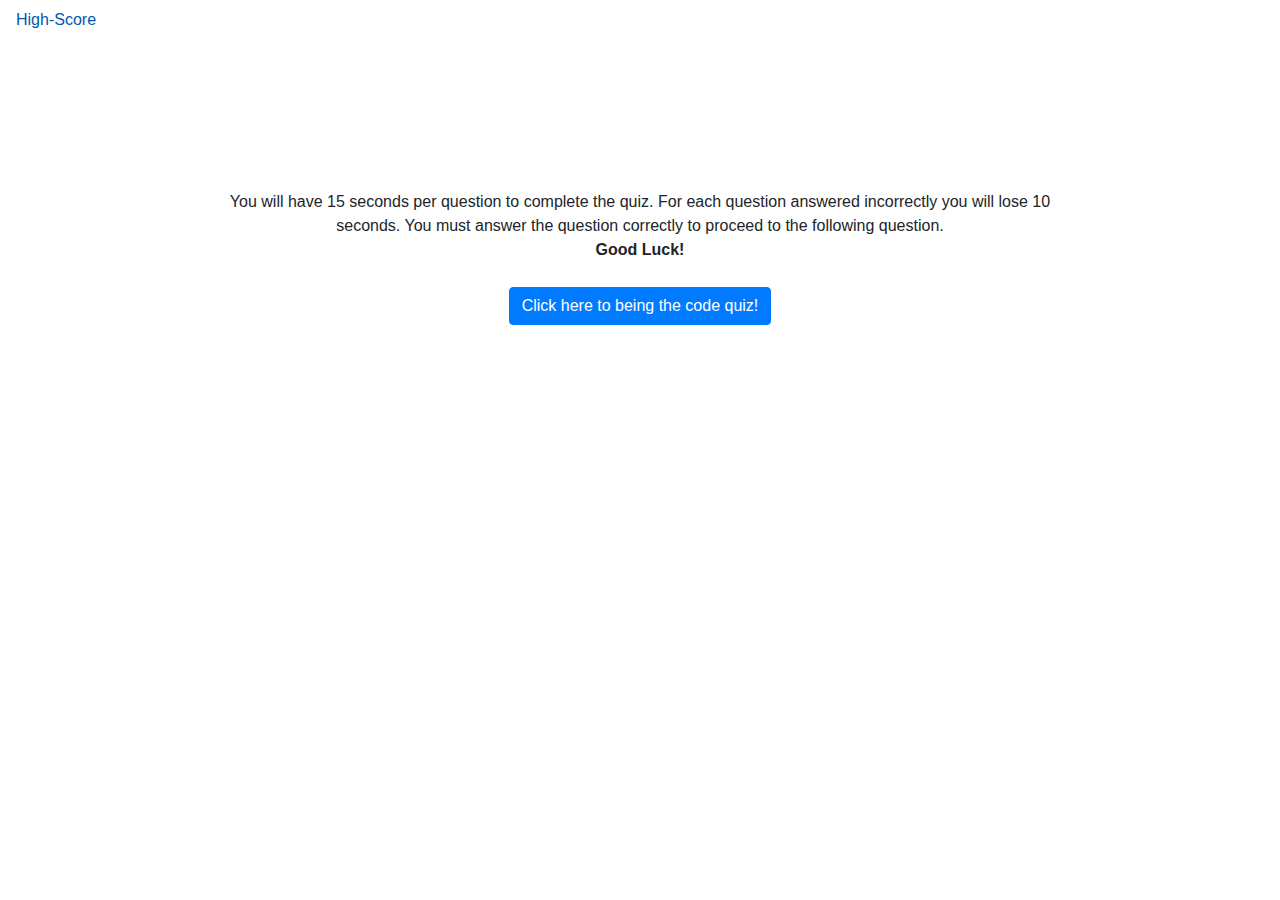
<file: index.html>
<!DOCTYPE html>
<html lang="en">

<head>
    <meta charset="UTF-8">
    <meta name="viewport" content="width=device-width, initial-scale=1.0">
    <link rel="reset" href="reset.css">
    <link rel="stylesheet" href="https://stackpath.bootstrapcdn.com/bootstrap/4.4.1/css/bootstrap.min.css"
        integrity="sha384-Vkoo8x4CGsO3+Hhxv8T/Q5PaXtkKtu6ug5TOeNV6gBiFeWPGFN9MuhOf23Q9Ifjh" crossorigin="anonymous">
    <link rel="stylesheet" href="style.css">
    <title>Code-Quiz</title>
</head>

<body>
    <script src="https://code.jquery.com/jquery-3.4.1.js"
        integrity="sha256-WpOohJOqMqqyKL9FccASB9O0KwACQJpFTUBLTYOVvVU=" crossorigin="anonymous">
        </script>
    <header>
        <nav class="nav">
            <a class="nav-link active" href="highscore.html">High-Score</a>
            <a class="nav-link timer" id="timer">
                <div class="time">
                    <div id="seconds"></div>
                </div>
            </a>
        </nav>
    </header>

    <section id="quiz-area">
        <p class="rules"> You will have 15 seconds per question to complete the quiz. For each question answered
            incorrectly you will
            lose 10 seconds. You must answer the question correctly to proceed to the following question.
            <br><strong>Good Luck!</strong></p>
        <div id="start-btn"> <button type="button" class="btn btn-primary start-btn">Click here to being the code
                quiz!</button></div>

        <div class="container hide" id='container'>
            <div class="question-container" id="question">
                question area
            </div>
            <div id="answer-btns" class="btn-grid">
            </div>
        </div>
        </div>

        <div class="end-screen hide">
            <H2>Game Over!</H2>
            <p><input id="initials" type="text" placeholder="Your Initials"></p>
            <div id="submit-btn"> <button type="button" class="btn btn-primary submit-btn">Submit</button></div>
        </div>
    </section>

    <script src="https://code.jquery.com/jquery-3.4.1.slim.min.js"
        integrity="sha384-J6qa4849blE2+poT4WnyKhv5vZF5SrPo0iEjwBvKU7imGFAV0wwj1yYfoRSJoZ+n"
        crossorigin="anonymous"></script>
    <script src="https://cdn.jsdelivr.net/npm/popper.js@1.16.0/dist/umd/popper.min.js"
        integrity="sha384-Q6E9RHvbIyZFJoft+2mJbHaEWldlvI9IOYy5n3zV9zzTtmI3UksdQRVvoxMfooAo"
        crossorigin="anonymous"></script>
    <script src="https://stackpath.bootstrapcdn.com/bootstrap/4.4.1/js/bootstrap.min.js"
        integrity="sha384-wfSDF2E50Y2D1uUdj0O3uMBJnjuUD4Ih7YwaYd1iqfktj0Uod8GCExl3Og8ifwB6"
        crossorigin="anonymous"></script>
    <script src="script.js"></script>
</body>

</html>
</file>
<file: style.css>
body {
}
p{
  margin-right: 200px;
  margin-left: 200px;
}
.rules {
  text-align: center;
  margin-top: 150px;
}
#timer {
    position: absolute;
    right: 150px;

}
#start-btn {
  display: flex;
  justify-content: center;
  align-items: center;
  margin-top: 25px;
}
#answer-btns{
  border-radius: 5px;
  padding: 5px 10px;
  color: white;
  outline: none;
}
#question{
  font-size: 35px;
  
}
.end-screen{
  text-align: center;
  margin-top: 150px;
}
.question-container{
  margin-top: 150px;
}
.btn-grid {
    display: grid;
    grid-template-columns: repeat(2, auto);
    gap: 10px;
    margin: 20px 0;

  }

  .btn:hover {
    border-color: black;
  }
  .container {
      text-align: center;
  }
  .controls {
    display: flex;
    justify-content: center;
    align-items: center;
  }
  
  .hide {
    display: none;
  }
  

.time {
  width: 100%;
  text-align: center;
}

.time::after {
  content: " ";
  display: block;
  clear: both;
}

#seconds {
  font-size: 2em;
  float: left;
}
#submit-btn{
  margin-top: 25px;
}
</file>
